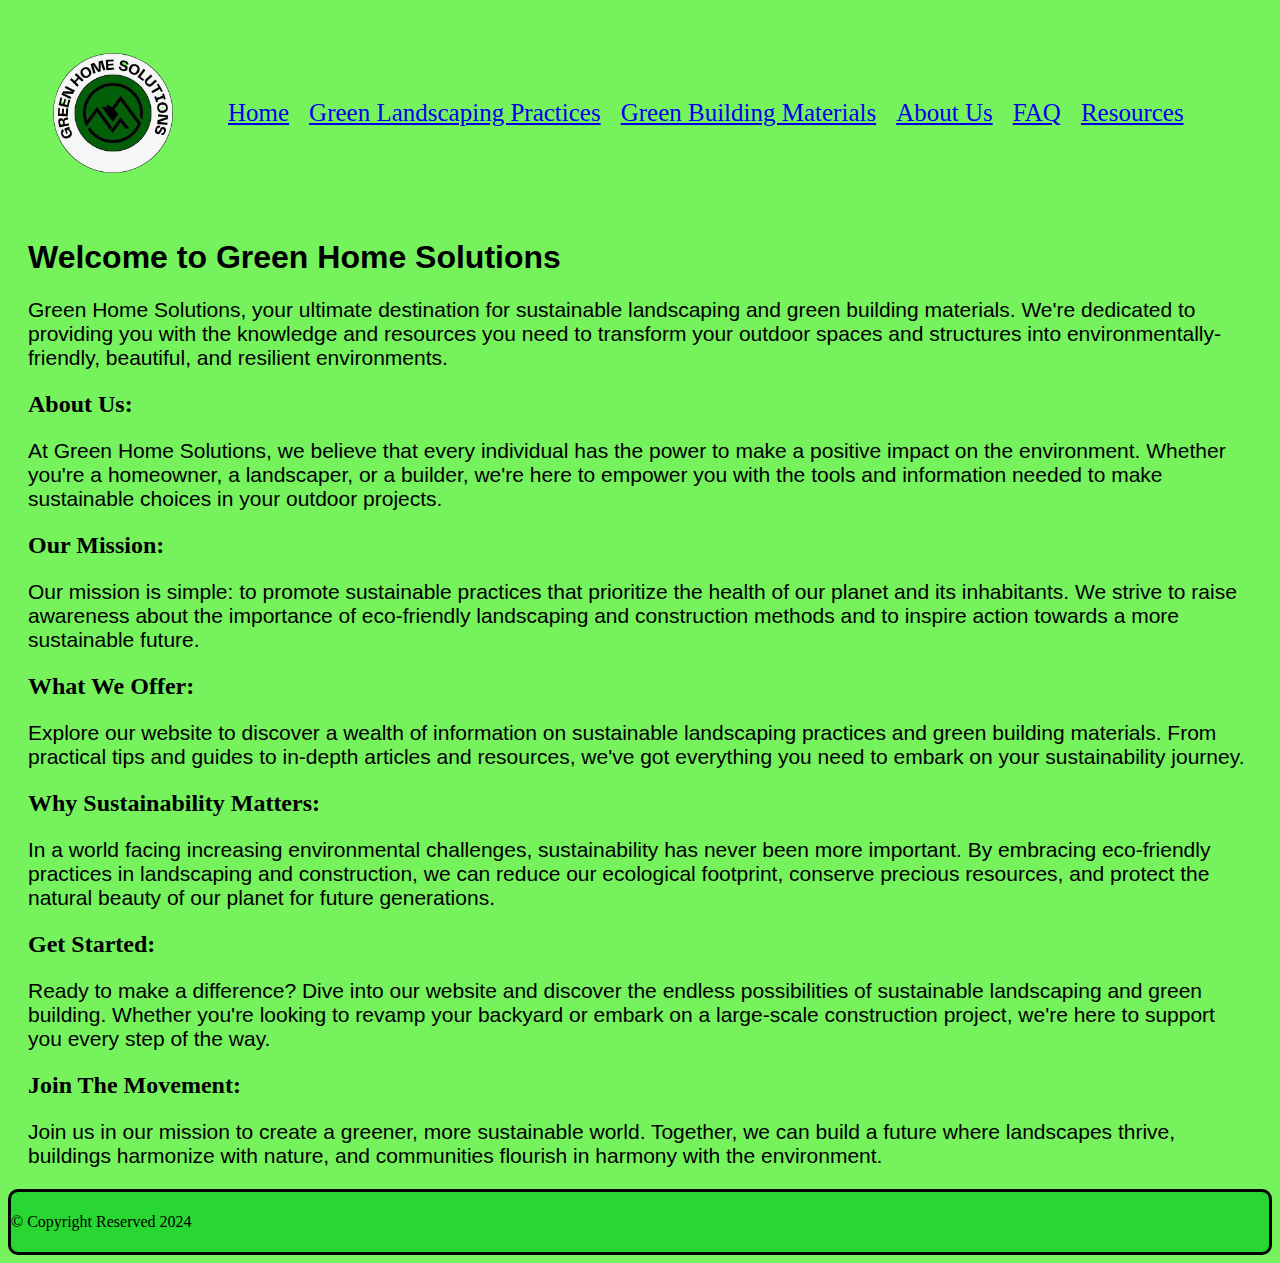
<file: index.html>
<!DOCTYPE html>
<html lang="en">
<head>
    <meta charset="UTF-8">
    <meta name="viewport" content="width=device-width, initial-scale=1.0">
    <title>Green Home Solutions</title>
    <link rel="stylesheet" href="style.css">
    <link rel="icon" href="logo-removebg-preview.png">
</head>
<body>
    <div class="navbar">
        <img  src="logo-removebg-preview.png">
        <div><a href="index.html">Home</a></div>
        <div><a href="landscaping.html">Green Landscaping Practices</a></div>
        <div><a href="building.html">Green Building Materials</a></div>
        <div><a href="about.html">About Us</a></div>
        <div><a href="FAQ.html">FAQ</a></div>
        <div><a href="resources.html">Resources</a></div>
    </div>

    <main>
        <h1>Welcome to Green Home Solutions</h1>
        <p>Green Home Solutions, your ultimate destination for sustainable landscaping and green building materials. We're dedicated to providing you with the knowledge and resources you need to transform your outdoor spaces and structures into environmentally-friendly, beautiful, and resilient environments.</p>
        <h2>About Us:</h2>
        <p>At Green Home Solutions, we believe that every individual has the power to make a positive impact on the environment. Whether you're a homeowner, a landscaper, or a builder, we're here to empower you with the tools and information needed to make sustainable choices in your outdoor projects.</p>
        <h2>Our Mission:</h2>
        <p>Our mission is simple: to promote sustainable practices that prioritize the health of our planet and its inhabitants. We strive to raise awareness about the importance of eco-friendly landscaping and construction methods and to inspire action towards a more sustainable future.</p>
        <h2>What We Offer:</h2>
        <p>Explore our website to discover a wealth of information on sustainable landscaping practices and green building materials. From practical tips and guides to in-depth articles and resources, we've got everything you need to embark on your sustainability journey.</p>
        <h2>Why Sustainability Matters:</h2>
        <p>In a world facing increasing environmental challenges, sustainability has never been more important. By embracing eco-friendly practices in landscaping and construction, we can reduce our ecological footprint, conserve precious resources, and protect the natural beauty of our planet for future generations.</p>
        <h2>Get Started: </h2>
        <p>Ready to make a difference? Dive into our website and discover the endless possibilities of sustainable landscaping and green building. Whether you're looking to revamp your backyard or embark on a large-scale construction project, we're here to support you every step of the way.</p>
        <h2>Join The Movement: </h2>
        <p>Join us in our mission to create a greener, more sustainable world. Together, we can build a future where landscapes thrive, buildings harmonize with nature, and communities flourish in harmony with the environment.</p>
    </main>

    <footer id="footer">
        <p></p>
        &copy; Copyright Reserved 2024<br>
        <p></p>
    </footer>
</body>
</html>
</file>
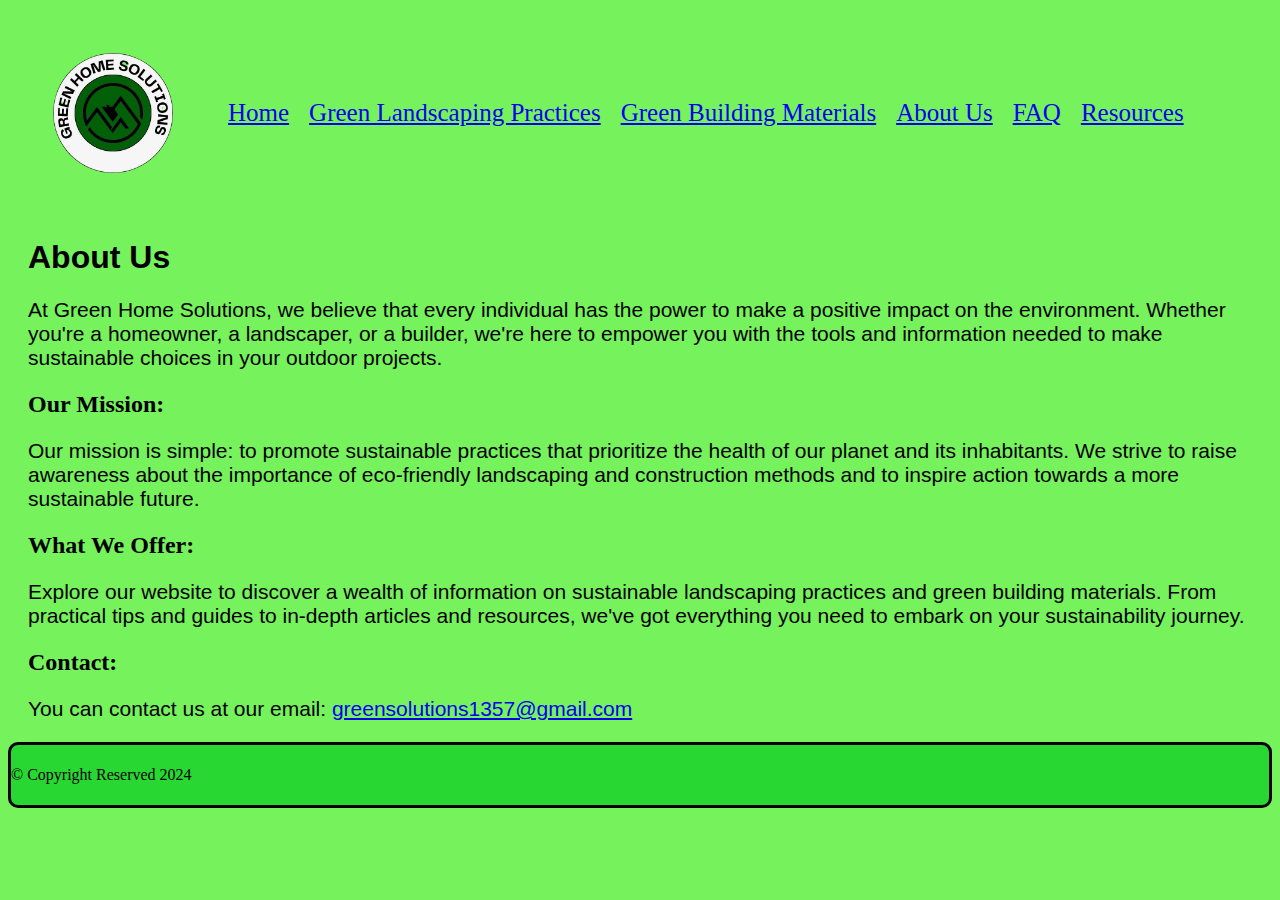
<file: about.html>
<!DOCTYPE html>
<html lang="en">

<head>
    <meta charset="UTF-8">
    <meta name="viewport" content="width=device-width, initial-scale=1.0">
    <title>About Us</title>
    <link rel="stylesheet" href="style.css">
    <link rel="icon"  type= "image/png" href="logo-removebg-preview.png">
</head>

<body>
    <div class="navbar">
        <img  src="logo-removebg-preview.png">
        <div><a href="index.html">Home</a></div>
        <div><a href="landscaping.html">Green Landscaping Practices</a></div>
        <div><a href="building.html">Green Building Materials</a></div>
        <div><a href="about.html">About Us</a></div>
        <div><a href="FAQ.html">FAQ</a></div>
        <div><a href="resources.html">Resources</a></div>
    </div>

    <main>
        <h1>About Us</h1>
        <p>At Green Home Solutions, we believe that every individual has the power to make a positive impact on the environment. Whether you're a homeowner, a landscaper, or a builder, we're here to empower you with the tools and information needed to make sustainable choices in your outdoor projects.</p>
        <h2>Our Mission:</h2>
        <p>Our mission is simple: to promote sustainable practices that prioritize the health of our planet and its inhabitants. We strive to raise awareness about the importance of eco-friendly landscaping and construction methods and to inspire action towards a more sustainable future.</p>
        <h2>What We Offer:</h2>
        <p>Explore our website to discover a wealth of information on sustainable landscaping practices and green building materials. From practical tips and guides to in-depth articles and resources, we've got everything you need to embark on your sustainability journey.</p>
        <h2>Contact:</h2>
        <p>You can contact us at our email: <a href="mailto:greensolutions1357@gmail.com">greensolutions1357@gmail.com</a></p>
    </main>

    <footer id="footer">
        <p></p>
        &copy; Copyright Reserved 2024<br>
        <p></p>
    </footer>
    
</body>
</html>
</file>
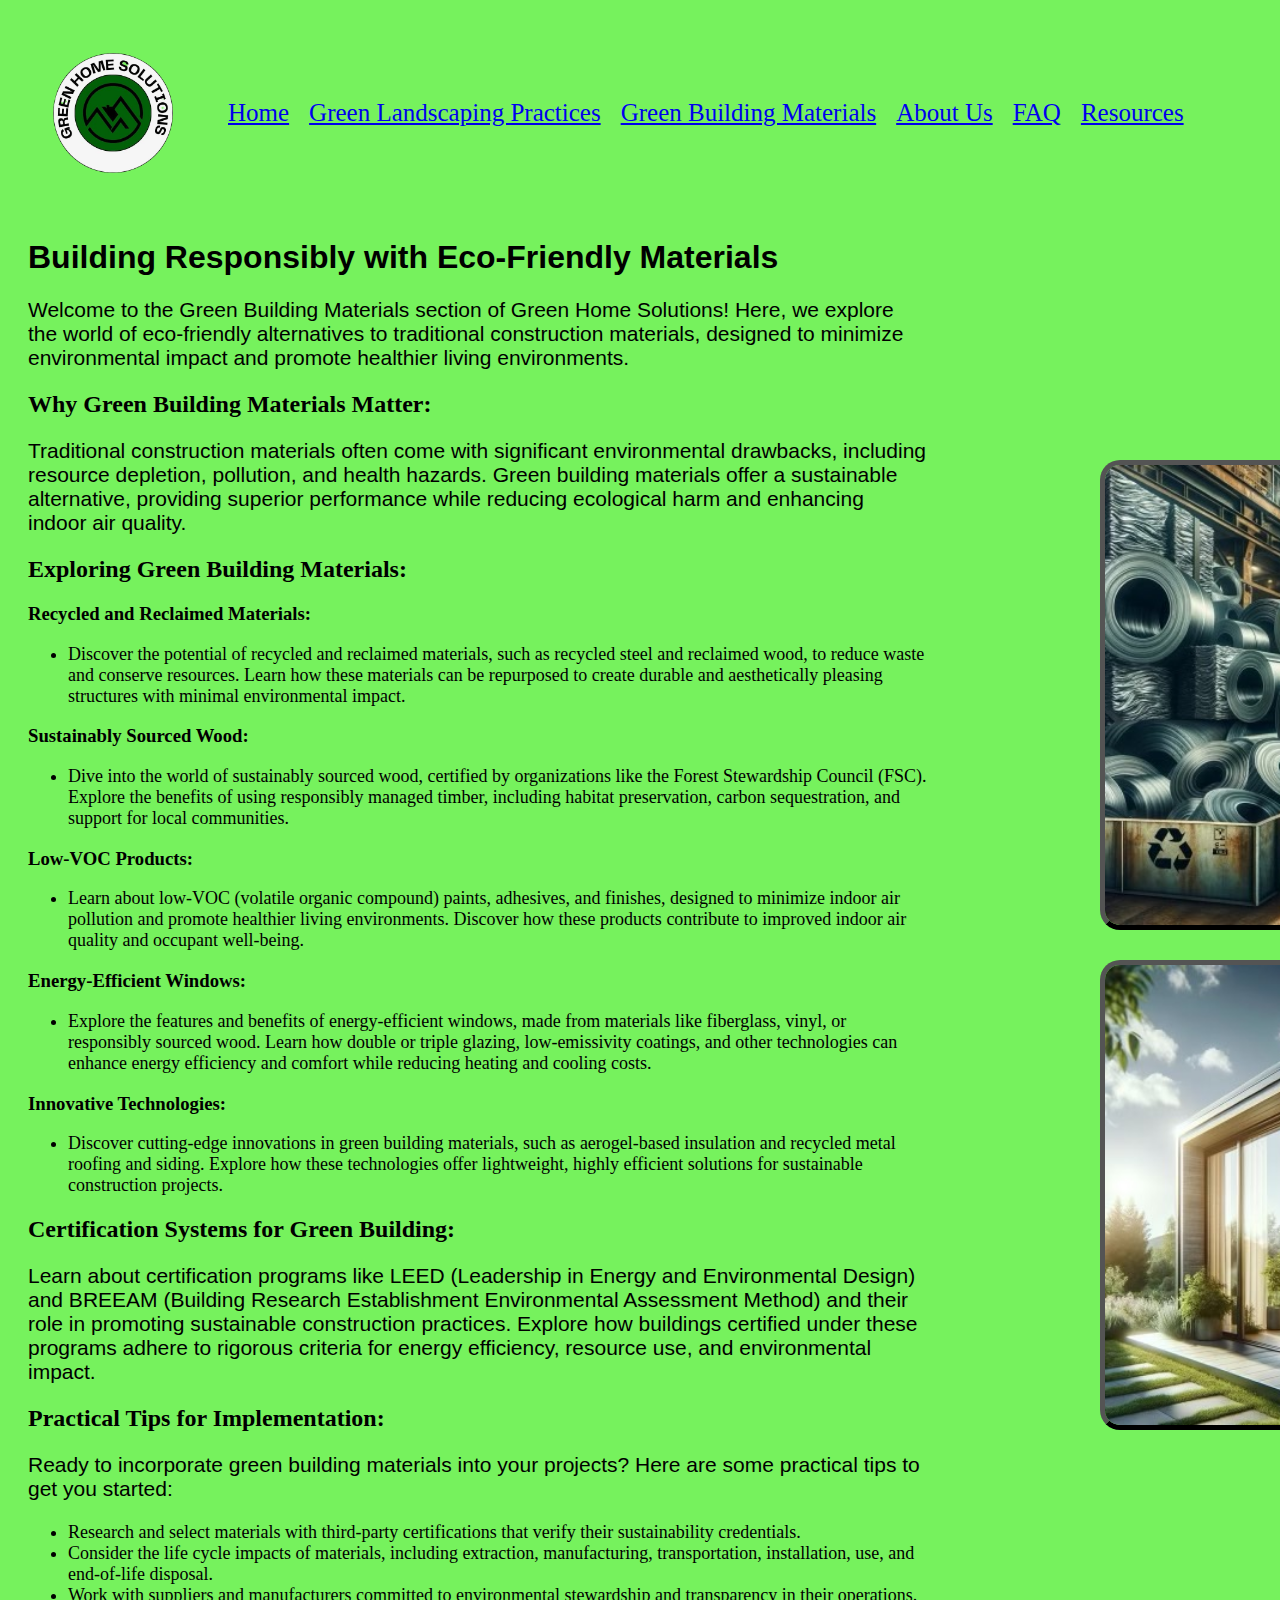
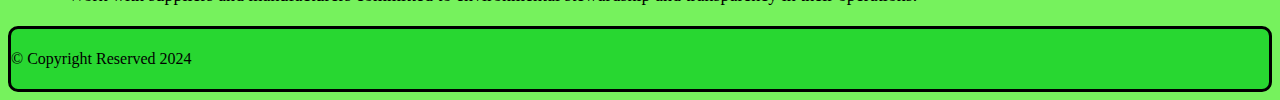
<file: building.html>
<!DOCTYPE html>
<html lang="en">

<head>
    <meta charset="UTF-8">
    <meta name="viewport" content="width=device-width, initial-scale=1.0">
    <title>Green Building Materials</title>
    <link rel="stylesheet" href="style.css">
    <link rel="icon"  type= "image/png" href="logo-removebg-preview.png">
</head>

<body>
    <div class="navbar">
        <img  src="logo-removebg-preview.png">
        <div><a href="index.html">Home</a></div>
        <div><a href="landscaping.html">Green Landscaping Practices</a></div>
        <div><a href="building.html">Green Building Materials</a></div>
        <div><a href="about.html">About Us</a></div>
        <div><a href="FAQ.html">FAQ</a></div>
        <div><a href="resources.html">Resources</a></div>
    </div>

    <main id="building">
        <h1>Building Responsibly with Eco-Friendly Materials</h1>
        <p>Welcome to the Green Building Materials section of Green Home Solutions! Here, we explore the world of eco-friendly alternatives to traditional construction materials, designed to minimize environmental impact and promote healthier living environments.</p>
        <h2>Why Green Building Materials Matter:</h2>
        <p>Traditional construction materials often come with significant environmental drawbacks, including resource depletion, pollution, and health hazards. Green building materials offer a sustainable alternative, providing superior performance while reducing ecological harm and enhancing indoor air quality.</p>
        <h2>Exploring Green Building Materials:</h2>
        <h3>Recycled and Reclaimed Materials:</h3>
        <ul>
            <li>Discover the potential of recycled and reclaimed materials, such as recycled steel and reclaimed wood, to reduce waste and conserve resources. Learn how these materials can be repurposed to create durable and aesthetically pleasing structures with minimal environmental impact.</li>
        </ul>
        <div>
            <img id="pic4" src="pic4.jpg">
        </div>
        <h3>Sustainably Sourced Wood:</h3>
        <ul>
            <li>Dive into the world of sustainably sourced wood, certified by organizations like the Forest Stewardship Council (FSC). Explore the benefits of using responsibly managed timber, including habitat preservation, carbon sequestration, and support for local communities.</li>
        </ul>
        <h3>Low-VOC Products:</h3>
        <ul>
            <li>Learn about low-VOC (volatile organic compound) paints, adhesives, and finishes, designed to minimize indoor air pollution and promote healthier living environments. Discover how these products contribute to improved indoor air quality and occupant well-being.</li>
        </ul>
        <h3>Energy-Efficient Windows:</h3>
        <ul>
            <li>Explore the features and benefits of energy-efficient windows, made from materials like fiberglass, vinyl, or responsibly sourced wood. Learn how double or triple glazing, low-emissivity coatings, and other technologies can enhance energy efficiency and comfort while reducing heating and cooling costs.</li>
            <img id="pic3"src="pic3.jpg">
        </ul>
        <h3>Innovative Technologies:</h3>
        <ul>
            <li>Discover cutting-edge innovations in green building materials, such as aerogel-based insulation and recycled metal roofing and siding. Explore how these technologies offer lightweight, highly efficient solutions for sustainable construction projects.</li>
        </ul>
        <h2>Certification Systems for Green Building:</h2>
        <p>Learn about certification programs like LEED (Leadership in Energy and Environmental Design) and BREEAM (Building Research Establishment Environmental Assessment Method) and their role in promoting sustainable construction practices. Explore how buildings certified under these programs adhere to rigorous criteria for energy efficiency, resource use, and environmental impact.</p>
        <h2>Practical Tips for Implementation:</h2>
        <p>Ready to incorporate green building materials into your projects? Here are some practical tips to get you started:</p>
        <ul>
            <li>Research and select materials with third-party certifications that verify their sustainability credentials.</li>
            <li>Consider the life cycle impacts of materials, including extraction, manufacturing, transportation, installation, use, and end-of-life disposal.</li>
            <li>Work with suppliers and manufacturers committed to environmental stewardship and transparency in their operations.
            </li>
        </ul>
    </main>

    <footer id="footer">
        <p></p>
        &copy; Copyright Reserved 2024<br>
        <p></p>
    </footer>
    
</body>
</html>
</file>
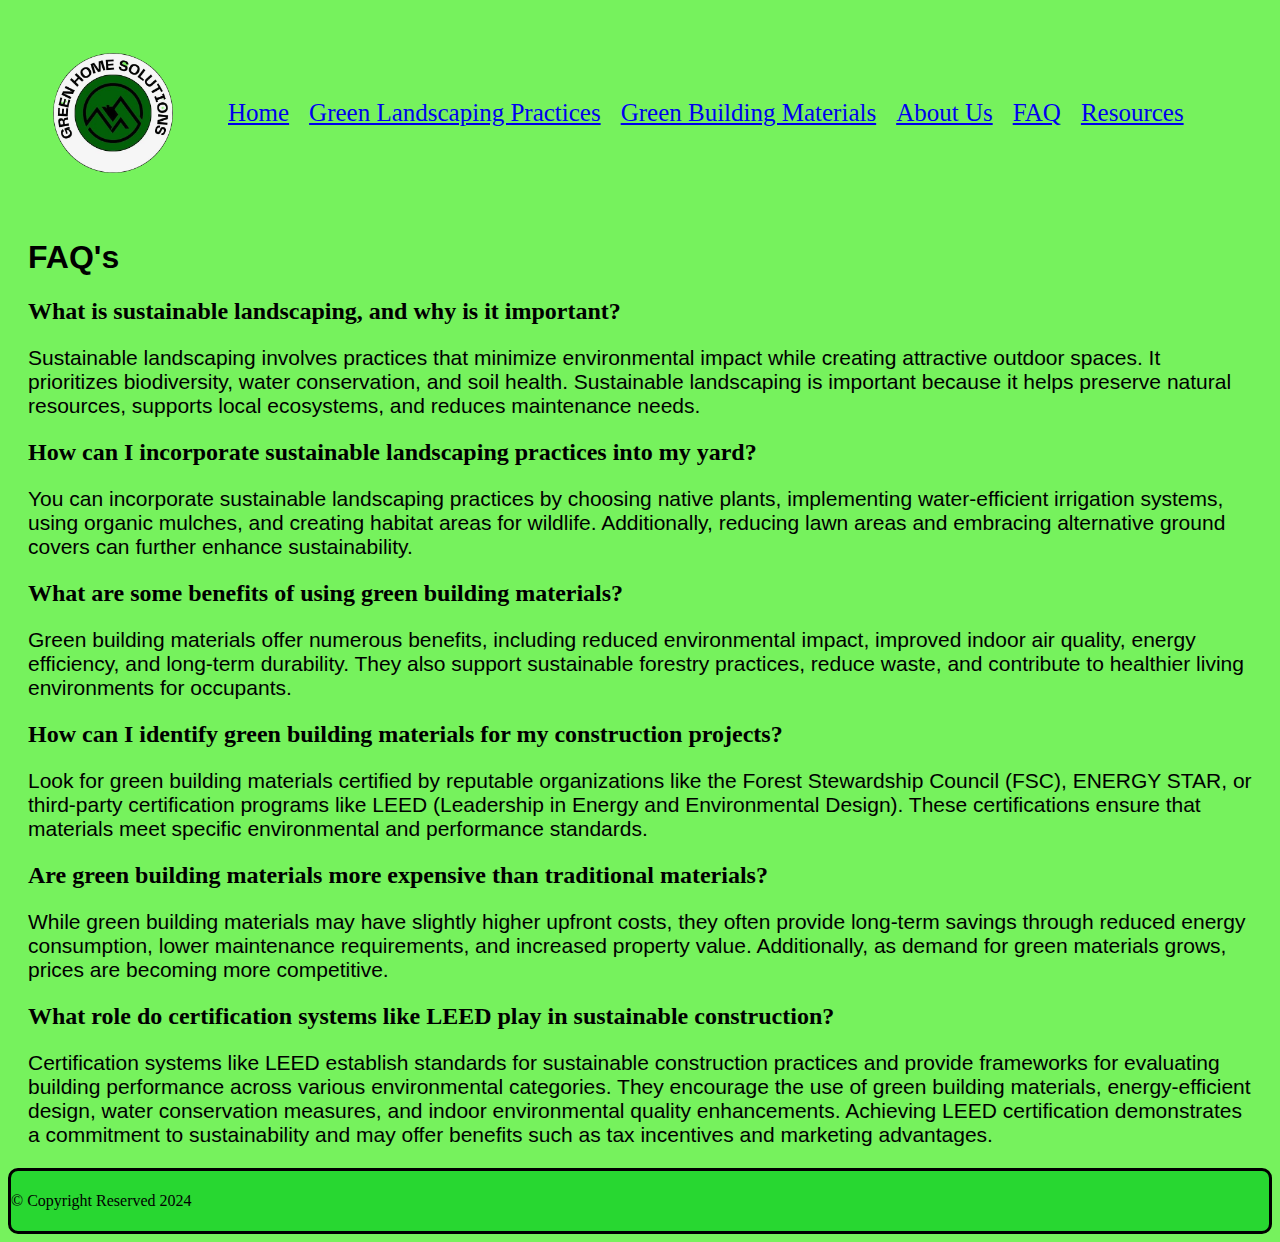
<file: FAQ.html>
<!DOCTYPE html>
<html lang="en">

<head>
    <meta charset="UTF-8">
    <meta name="viewport" content="width=device-width, initial-scale=1.0">
    <title>FAQ</title>
    <link rel="stylesheet" href="style.css">
    <link rel="icon"  type= "image/png" href="logo-removebg-preview.png">
</head>

<body>
    <div class="navbar">
        <img  src="logo-removebg-preview.png">
        <div><a href="index.html">Home</a></div>
        <div><a href="landscaping.html">Green Landscaping Practices</a></div>
        <div><a href="building.html">Green Building Materials</a></div>
        <div><a href="about.html">About Us</a></div>
        <div><a href="FAQ.html">FAQ</a></div>
        <div><a href="resources.html">Resources</a></div>
    </div>

    <main>
        <h1>FAQ's</h1>
        <h2>What is sustainable landscaping, and why is it important?</h2>
        <p>Sustainable landscaping involves practices that minimize environmental impact while creating attractive outdoor spaces. It prioritizes biodiversity, water conservation, and soil health. Sustainable landscaping is important because it helps preserve natural resources, supports local ecosystems, and reduces maintenance needs.</p>
        <h2>How can I incorporate sustainable landscaping practices into my yard?</h2>
        <p>You can incorporate sustainable landscaping practices by choosing native plants, implementing water-efficient irrigation systems, using organic mulches, and creating habitat areas for wildlife. Additionally, reducing lawn areas and embracing alternative ground covers can further enhance sustainability.</p>
        <h2>What are some benefits of using green building materials?</h2>
        <p>Green building materials offer numerous benefits, including reduced environmental impact, improved indoor air quality, energy efficiency, and long-term durability. They also support sustainable forestry practices, reduce waste, and contribute to healthier living environments for occupants.</p>
        <h2>How can I identify green building materials for my construction projects?</h2>
        <p>Look for green building materials certified by reputable organizations like the Forest Stewardship Council (FSC), ENERGY STAR, or third-party certification programs like LEED (Leadership in Energy and Environmental Design). These certifications ensure that materials meet specific environmental and performance standards.</p>
        <h2>Are green building materials more expensive than traditional materials?</h2>
        <p>While green building materials may have slightly higher upfront costs, they often provide long-term savings through reduced energy consumption, lower maintenance requirements, and increased property value. Additionally, as demand for green materials grows, prices are becoming more competitive.</p>
        <h2>What role do certification systems like LEED play in sustainable construction?</h2>
        <p>Certification systems like LEED establish standards for sustainable construction practices and provide frameworks for evaluating building performance across various environmental categories. They encourage the use of green building materials, energy-efficient design, water conservation measures, and indoor environmental quality enhancements. Achieving LEED certification demonstrates a commitment to sustainability and may offer benefits such as tax incentives and marketing advantages.</p>
    </main>

    <footer id="footer">
        <p></p>
        &copy; Copyright Reserved 2024<br>
        <p></p>
    </footer>
    
</body>
</html>
</file>
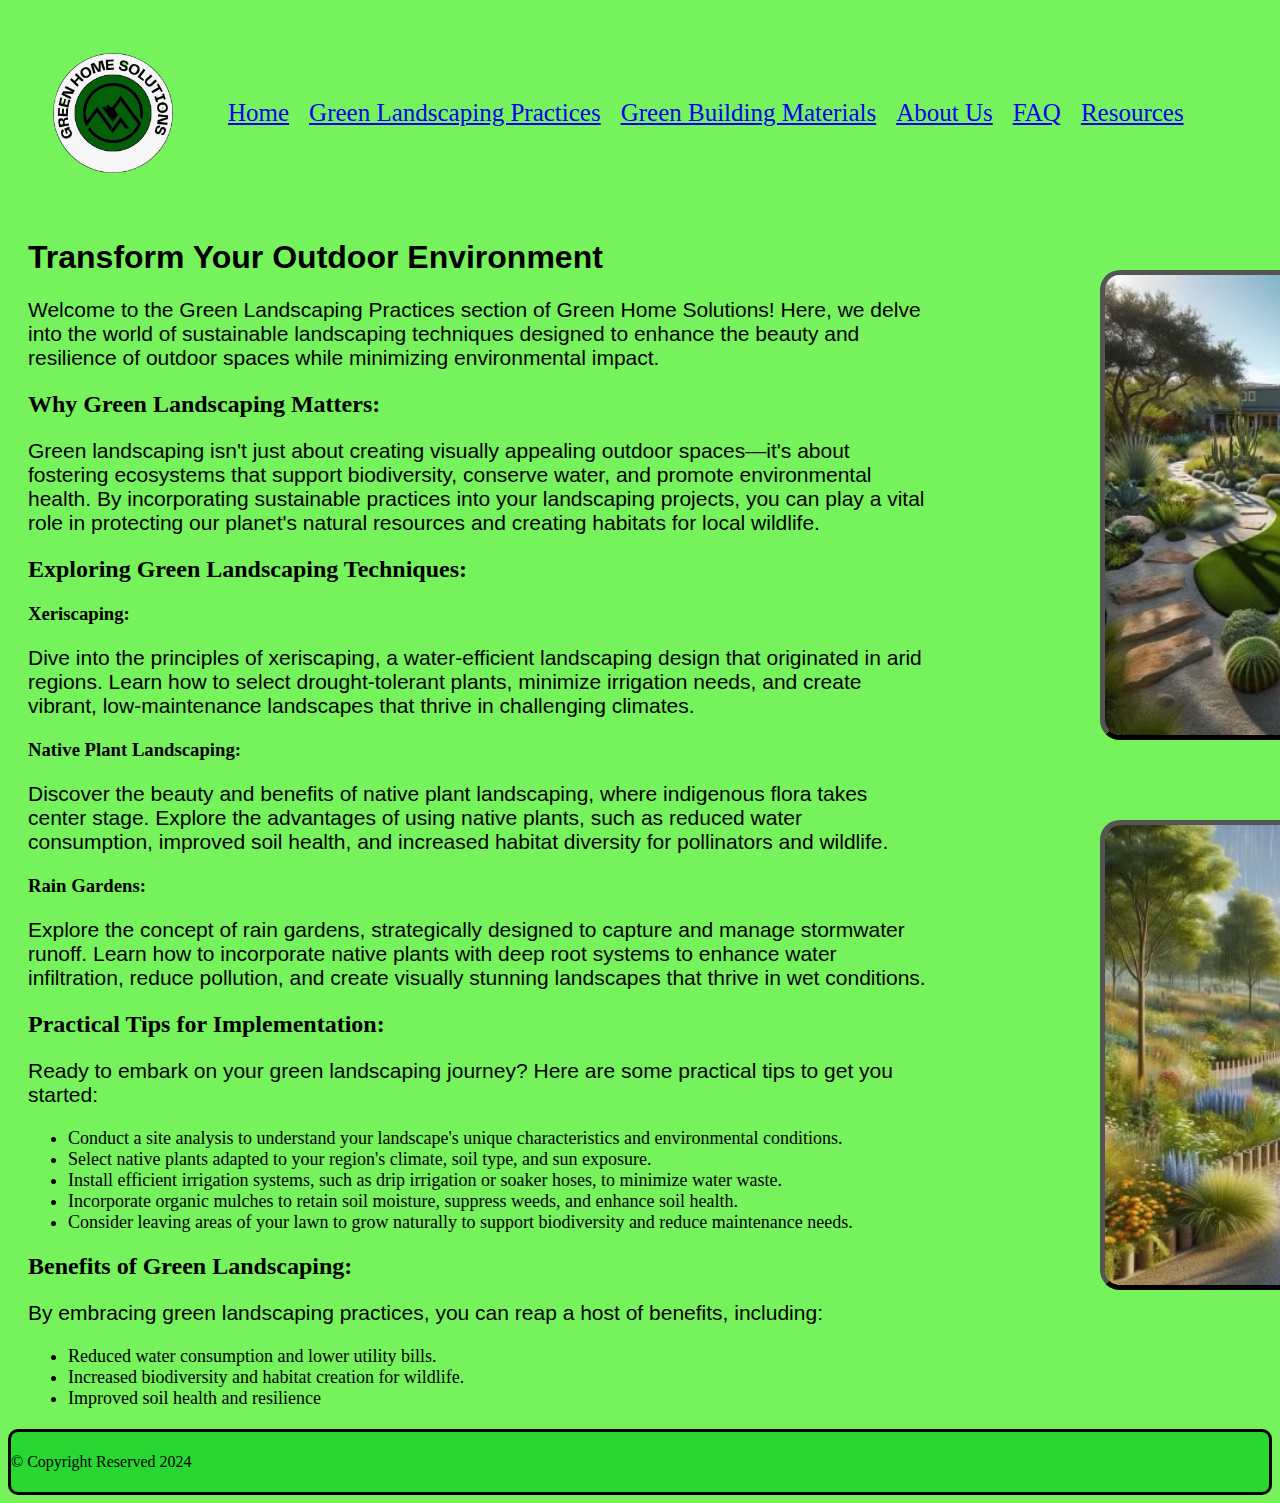
<file: landscaping.html>
<!DOCTYPE html>
<html lang="en">

<head>
    <meta charset="UTF-8">
    <meta name="viewport" content="width=device-width, initial-scale=1.0">
    <title>Green Landscaping Practices</title>
    <link rel="stylesheet" href="style.css">
    <link rel="icon"  type= "image/png" href="logo-removebg-preview.png">
</head>

<body>
    <div class="navbar">
        <img  src="logo-removebg-preview.png">
        <div><a href="index.html">Home</a></div>
        <div><a href="landscaping.html">Green Landscaping Practices</a></div>
        <div><a href="building.html">Green Building Materials</a></div>
        <div><a href="about.html">About Us</a></div>
        <div><a href="FAQ.html">FAQ</a></div>
        <div><a href="resources.html">Resources</a></div>
    </div>

    <main id="landscaping">
        <h1>Transform Your Outdoor Environment</h1>
        <p>Welcome to the Green Landscaping Practices section of Green Home Solutions! Here, we delve into the world of sustainable landscaping techniques designed to enhance the beauty and resilience of outdoor spaces while minimizing environmental impact.</p>
        <h2>Why Green Landscaping Matters:</h2>
        <p>Green landscaping isn't just about creating visually appealing outdoor spaces—it's about fostering ecosystems that support biodiversity, conserve water, and promote environmental health. By incorporating sustainable practices into your landscaping projects, you can play a vital role in protecting our planet's natural resources and creating habitats for local wildlife.</p>
        <h2>Exploring Green Landscaping Techniques:</h2>
        <h3>Xeriscaping:</h3>
        <p>Dive into the principles of xeriscaping, a water-efficient landscaping design that originated in arid regions. Learn how to select drought-tolerant plants, minimize irrigation needs, and create vibrant, low-maintenance landscapes that thrive in challenging climates.</p>
        <div>
            <img id="pic1" src="pic2.jpg">
        </div>
        <h3>Native Plant Landscaping:</h3>
        <p>Discover the beauty and benefits of native plant landscaping, where indigenous flora takes center stage. Explore the advantages of using native plants, such as reduced water consumption, improved soil health, and increased habitat diversity for pollinators and wildlife.</p>
        <h3>Rain Gardens:</h3>
        <p>Explore the concept of rain gardens, strategically designed to capture and manage stormwater runoff. Learn how to incorporate native plants with deep root systems to enhance water infiltration, reduce pollution, and create visually stunning landscapes that thrive in wet conditions.</p>
        <div>
            <img id="pic2" src="pic1.jpg">
        </div>
        <h2>Practical Tips for Implementation:</h2>
        <p>Ready to embark on your green landscaping journey? Here are some practical tips to get you started:</p>
        <ul>
            <li>Conduct a site analysis to understand your landscape's unique characteristics and environmental conditions.</li>
            <li>Select native plants adapted to your region's climate, soil type, and sun exposure.</li>
            <li>Install efficient irrigation systems, such as drip irrigation or soaker hoses, to minimize water waste.</li>
            <li>Incorporate organic mulches to retain soil moisture, suppress weeds, and enhance soil health.</li>
            <li>Consider leaving areas of your lawn to grow naturally to support biodiversity and reduce maintenance needs.</li>
        </ul>
        <h2>Benefits of Green Landscaping:</h2>
        <p>By embracing green landscaping practices, you can reap a host of benefits, including:</p>
        <ul>
            <li>Reduced water consumption and lower utility bills.</li>
            <li>Increased biodiversity and habitat creation for wildlife.</li>
            <li>Improved soil health and resilience</li>
        </ul>
    </main>

    <footer id="footer">
        <p></p>
        &copy; Copyright Reserved 2024<br>
        <p></p>
    </footer>
    
</body>
</html>
</file>
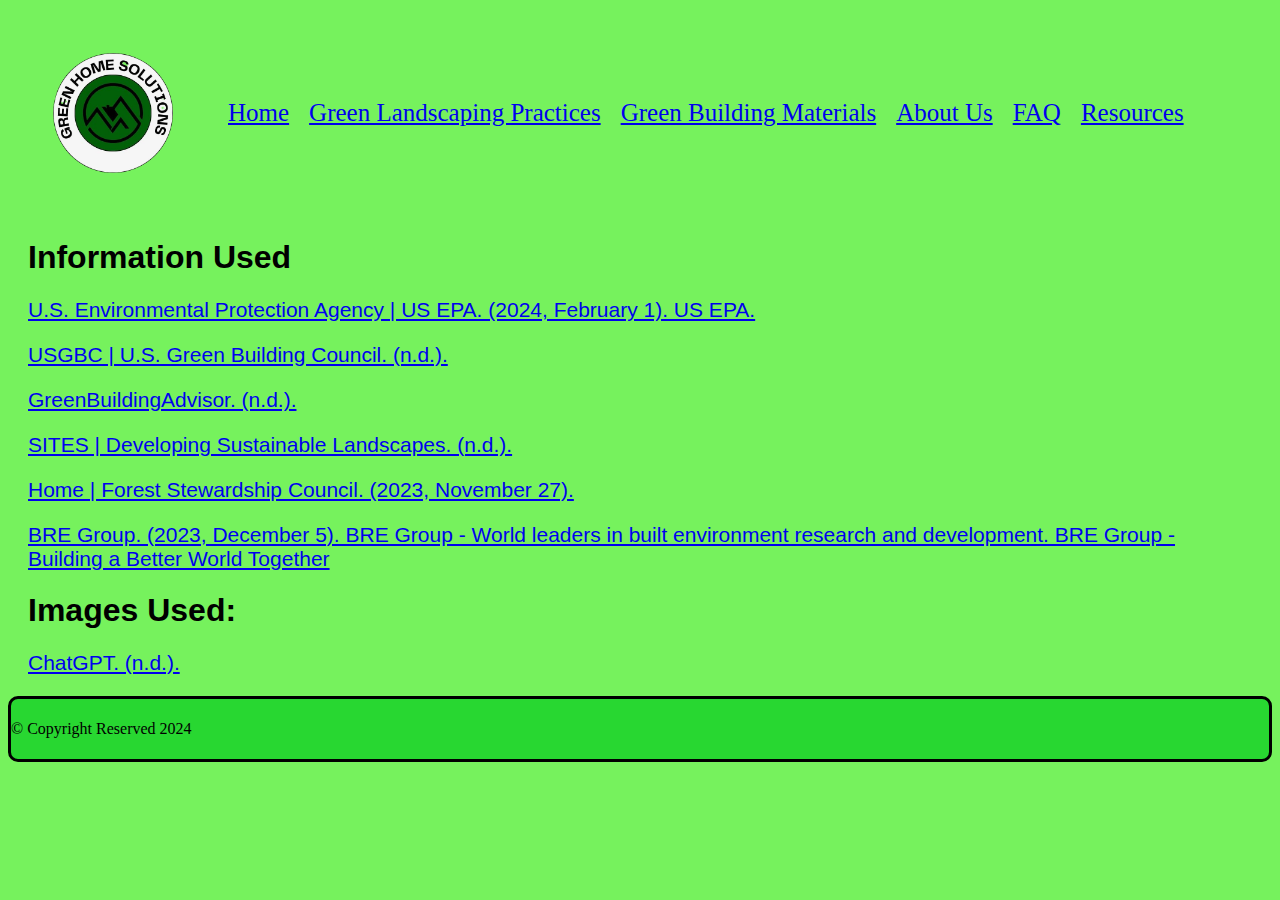
<file: resources.html>
<!DOCTYPE html>
<html lang="en">

<head>
    <meta charset="UTF-8">
    <meta name="viewport" content="width=device-width, initial-scale=1.0">
    <title>Resources</title>
    <link rel="stylesheet" href="style.css">
    <link rel="icon"  type= "image/png" href="logo-removebg-preview.png">
</head>

<body>
    <div class="navbar">
        <img  src="logo-removebg-preview.png">
        <div><a href="index.html">Home</a></div>
        <div><a href="landscaping.html">Green Landscaping Practices</a></div>
        <div><a href="building.html">Green Building Materials</a></div>
        <div><a href="about.html">About Us</a></div>
        <div><a href="FAQ.html">FAQ</a></div>
        <div><a href="resources.html">Resources</a></div>
    </div>

    <main>
        <h1>Information Used</h1>
        <p><a href="https://www.epa.gov/">U.S. Environmental Protection Agency | US EPA. (2024, February 1). US EPA.</a></p>
        <p><a href="https://www.usgbc.org/">USGBC | U.S. Green Building Council. (n.d.).</a></p>
        <p><a href="https://www.greenbuildingadvisor.com/">GreenBuildingAdvisor. (n.d.).</a></p>
        <p><a href="https://www.sustainablesites.org/">SITES | Developing Sustainable Landscapes. (n.d.).</a></p>
        <p><a href="https://www.fsc.org/">Home | Forest Stewardship Council. (2023, November 27).</a></p>
        <p><a href="https://www.bregroup.com/">BRE Group. (2023, December 5). BRE Group - World leaders in built environment research and development. BRE Group - Building a Better World Together</a></p>
        <h1>Images Used:</h1>
        <p><a href="https://chatgpt.com/">ChatGPT. (n.d.).</a></p>
    </main>
    <footer id="footer">
        <p></p>
        &copy; Copyright Reserved 2024<br>
        <p></p>
    </footer>
</body>
</html>
</file>
<file: style.css>
body{
    background-color: #6ff155f3;
}
main{
    margin: 20px;
}
ul{
    font-size: 18px;
}
.navbar{
    padding: 20px;
    font-size: 25px;
    display: flex;
    align-items: center;
}

.navbar img{
    width: 150px;
    margin-right: 20px;
}

.navbar > *{
    padding: 10px;
}
h1{
    font-family:'Segoe UI', Tahoma, Geneva, Verdana, sans-serif
}
p{
    font-family:'Franklin Gothic Medium', 'Arial Narrow', Arial, sans-serif;
    font-size: 21px;
}
#building{
    width: 900px;
}
#landscaping{
    width: 900px;
}
#pic1{
    border: black 5px outset;
    border-radius: 20px;
    position: absolute;
    left: 1100px;
    bottom: -390px;
    width: 460px;
}
#pic2{
    border: black 5px outset;
    border-radius: 20px;
    position: absolute;
    left: 1100px;
    bottom: 160px;
    width: 460px;
}
#pic3{
    border: black 5px outset;
    border-radius: 20px;
    position: absolute;
    left: 1100px;
    bottom: -530px;
    width: 460px;
}
#pic4{
    border: black 5px outset;
    border-radius: 20px;
    position: absolute;
    left: 1100px;
    bottom: -30px;
    width: 460px;
}
#footer{
    background-color:#28d731;
    border-style: solid;
    border-width: 3px;
    border-radius: 10px;
}
</file>
